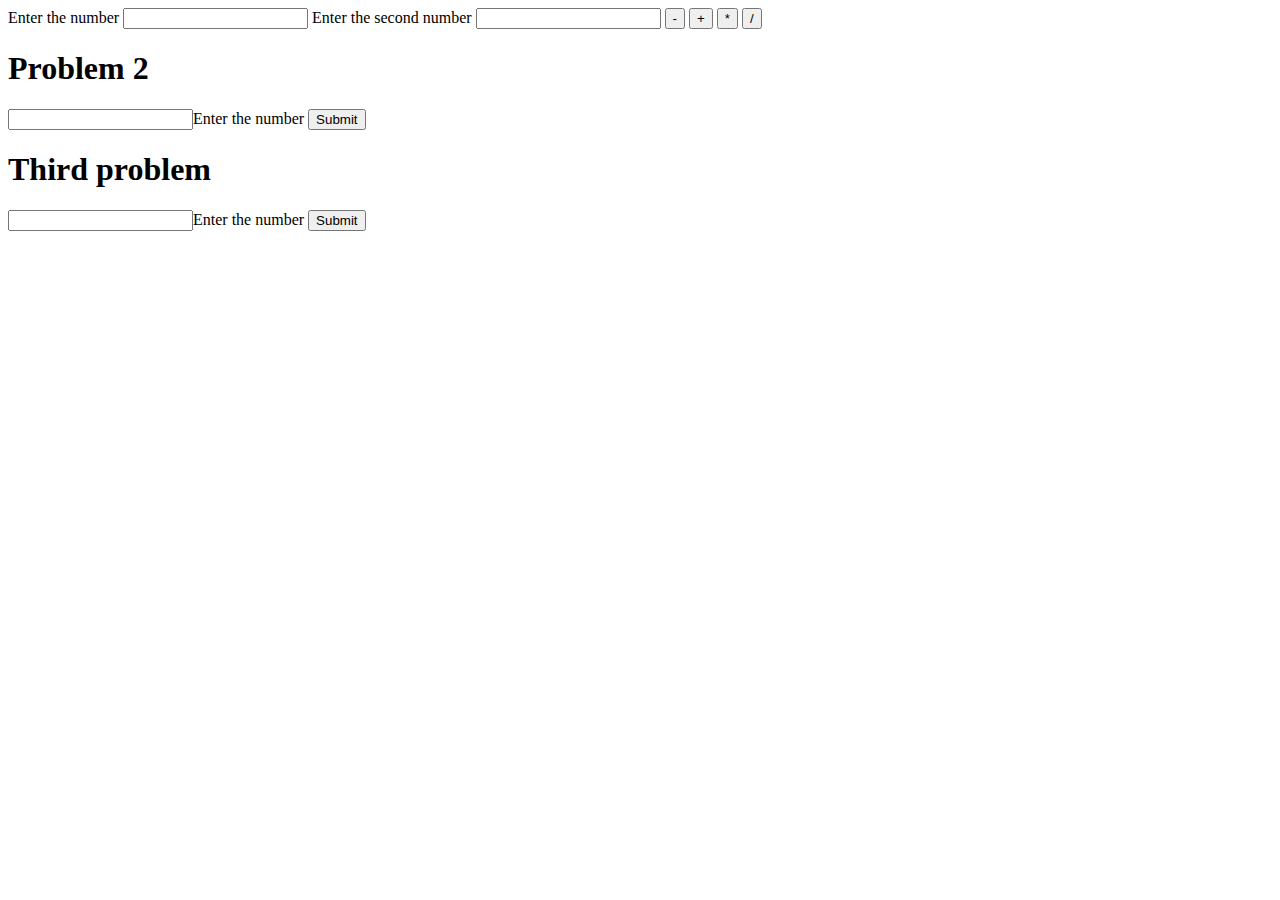
<file: new/index.html>
<!DOCTYPE html>
<html lang="en">
<head>
    <meta charset="UTF-8">
    <meta http-equiv="X-UA-Compatible" content="IE=edge">
    <meta name="viewport" content="width=device-width, initial-scale=1.0">
    <title>Assignemnt</title>
</head>
<body>
    <div>
        <div class="calculator">
          <form action="">
            <label for="input">Enter the number</label>
            <input type="number" name="input" class="input" id="first_number">
            <label for="input">Enter the second number</label>
            <input type="number" name="input" class="input" id="second_number">
            <button class="operation" type="button" value="">-</button>
            <button class="operation" type="button">+</button>
            <button class="operation" type="button">*</button>
            <button class="operation" type="button">/</button>
           <p id="result"></p>
          </form>
        </div>
        <h1>Problem 2</h1>
        <input type="number" id="odd">Enter the number
        <button type="button" id="second">Submit</button>
        <p id="resultTwo"></p>
    </div>
    <h1>Third problem</h1>
    <input type="number" name="" id="third">Enter the number
    <button type="button" id="thirdbutton">Submit</button>
    <script src="./js.js"></script>
</body>
</html>
</file>
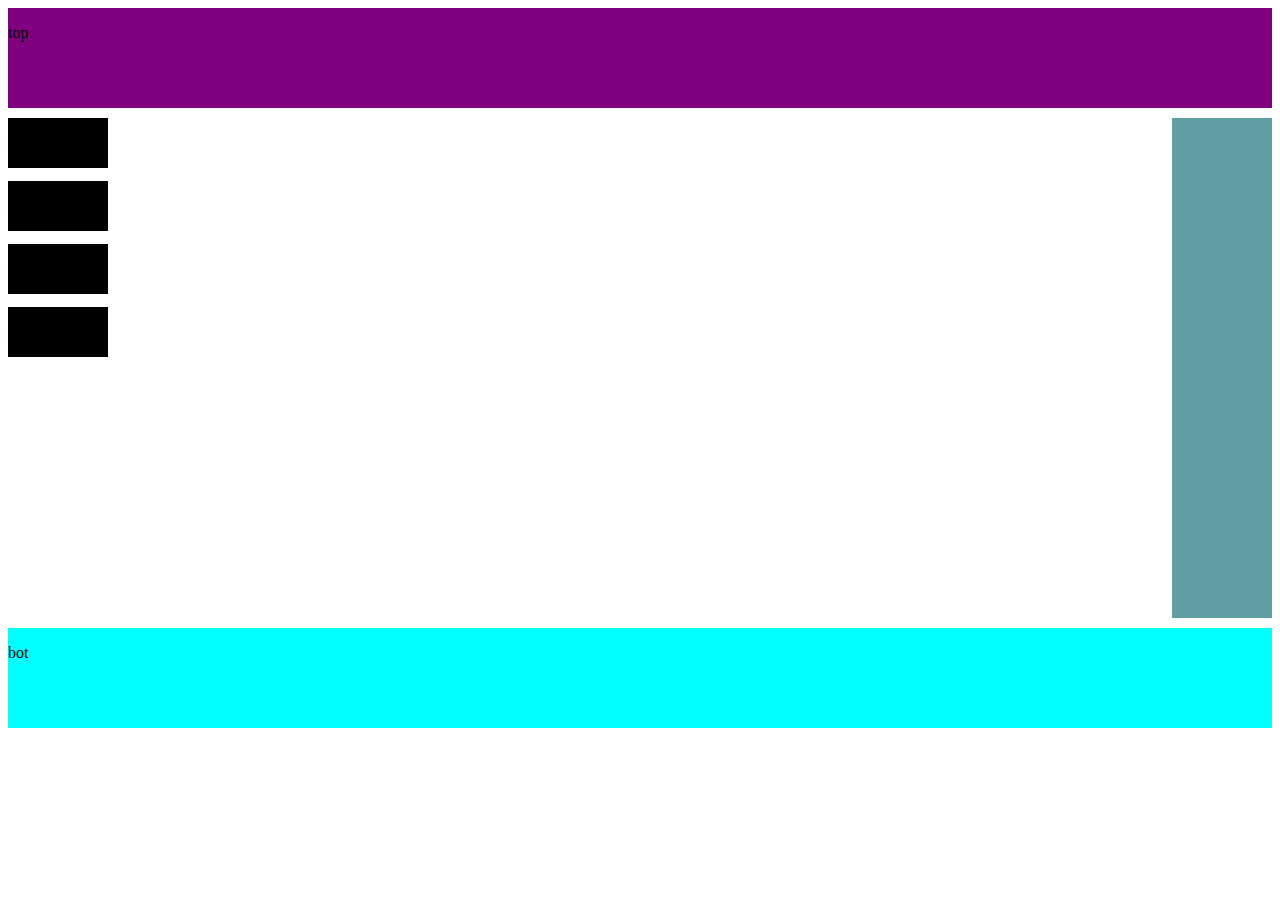
<file: new/ui.html>
<!DOCTYPE html>
<html lang="en">
<head>
    <meta charset="UTF-8">
    <meta http-equiv="X-UA-Compatible" content="IE=edge">
    <meta name="viewport" content="width=device-width, initial-scale=1.0">
    <link rel="stylesheet" href="./ui.css">
    <title>res ui</title>
</head>
<body>
    <div class="container">
        <div class="top"><p>top</p></div>
        <div class="mid">
                <div class="sub_mid_div">
                    <div class="left_div"><p>middle</p></div>
                    <div class="left_div"><p>middle</p></div>
                    <div class="left_div"><p>middle</p></div>
                    <div class="left_div"><p>middle</p></div> 
                </div>
                    <div class="mid_right_div"></div>
        </div>
      <div class="bottom"><p>bot</p></div>
    </div>
</body>
</html>
</file>
<file: new/ui.css>
/* body{
   margin: 0;
   padding: 0;
} */
.container{
    display: grid;
    grid-row-gap: 10px;
}
.top{
    background-color: purple;
    height: 100px;
}
.mid{
    display: flex;
    align-items: flex-start;
}
.sub_mid_div{
 display: grid;
 grid-row-gap: 13px;

}
.left_div{
    background-color: black;
    width: 100px;
    height: 50px;
}
.mid_right_div{
    margin-left: auto;
    background-color: cadetblue;
    width: 100px;
    height: 500px;
}

.bottom{
    height: 100px;
    background-color: aqua;
}
/* tablet, landscape iPad, lo-res laptops ands desktops */ 
@media (max-width:801px)  { 
    body{
        background-color: darkslateblue;
    }
    .mid_right_div{
    height: 100px;
    width: 100%;

    }
    .mid{
        flex-direction: column;
        background-color: antiquewhite;
    }
}
/* smartphones, iPhone, portrait 480x320 phones */ 
@media (max-width:320px)  { 
    .mid_right_div{
        height: 100px;
        width: 100%;
    
        }
        .mid{
            flex-direction: column;
            background-color: antiquewhite;
        }
}
</file>
